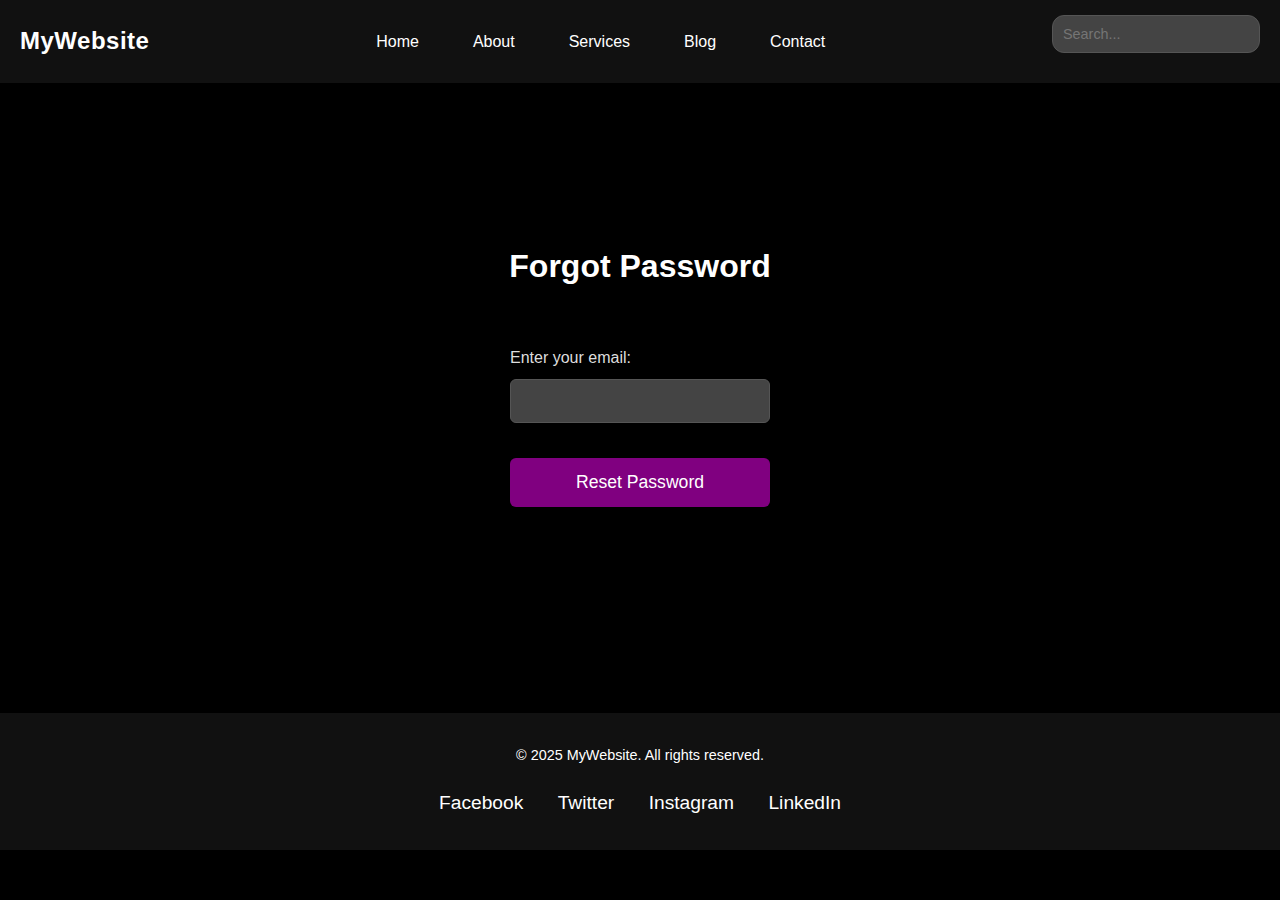
<file: forgot-password.html>
<!DOCTYPE html>
<html lang="en">
<head>
  <meta charset="UTF-8">
  <meta name="viewport" content="width=device-width, initial-scale=1.0">
  <title>Forgot Password | MyWebsite</title>
  <link rel="stylesheet" href="style.css">
  <style>
    /* Additional styles specific to the forgot-password page */
    .forgot-password-container {
      display: flex;
      flex-direction: column;
      align-items: center;
      justify-content: center;
      min-height: 70vh;
      padding: 20px;
       background-color: #000; /* Black Background*/
             color: #fff; /* White text */
    }

    .forgot-password-form {
      width: 320px;
      padding: 30px;
        background-color: rgba(0,0,0,0.5); /*Light Black transparent background*/
            color: #fff; /* White text */
      border-radius: 12px;
      box-shadow: 0 4px 8px rgba(0, 0, 0, 0.1);
      animation: fadeInUp 0.5s ease-out;
    }

    .forgot-password-form div {
      margin-bottom: 20px;
    }

    .forgot-password-form label {
      display: block;
      margin-bottom: 8px;
      font-weight: 500;
      color: #ddd; /* Lighter shade of White text*/
    }

    .forgot-password-form input[type="email"] {
      width: 100%;
      padding: 12px;
      border: 1px solid #555;
      border-radius: 6px;
      transition: border-color 0.3s ease;
      font-size: 1rem;
      background-color: #444;
      color: #fff;
    }

    .forgot-password-form input[type="email"]:focus {
      border-color: #800080;
      outline: none;
      box-shadow: 0 0 5px rgba(128, 0, 128, 0.3);
    }

    .forgot-password-form button {
      width: 100%;
      padding: 14px 20px;
      background-color: #800080;
      color: white;
      border: none;
      border-radius: 6px;
      cursor: pointer;
      transition: background-color 0.3s ease, transform 0.2s ease, box-shadow 0.2s ease;
      font-size: 1.1rem;
      box-shadow: 0 2px 4px rgba(0, 0, 0, 0.1);
    }

    .forgot-password-form button:hover {
      background-color: #660066;
      transform: translateY(-2px);
      box-shadow: 0 4px 6px rgba(0, 0, 0, 0.2);
    }

    @keyframes fadeInUp {
      from {
        transform: translateY(30px);
        opacity: 0;
      }
      to {
        transform: translateY(0);
        opacity: 1;
      }
    }
  </style>
</head>
<body>
  <header class="site-header">
    <nav class="navbar">
      <div class="logo">MyWebsite</div>
      <ul class="nav-links">
        <li><a href="index.html">Home</a></li>
        <li><a href="about.html">About</a></li>
        <li><a href="services.html">Services</a></li>
        <li><a href="blog.html">Blog</a></li>
        <li><a href="contact.html">Contact</a></li>
      </ul>
      <div class="search-bar">
        <input type="text" placeholder="Search...">
      </div>
    </nav>
  </header>

  <section class="forgot-password-container">
    <h1 style="animation: slideInDown 0.5s ease-out;">Forgot Password</h1>
    <form class="forgot-password-form">
      <div>
        <label for="email">Enter your email:</label>
        <input type="email" id="email" name="email" required>
      </div>
      <button type="submit">Reset Password</button>
    </form>
  </section>

  <footer class="site-footer">
    <div class="footer-content">
      <p>© 2025 MyWebsite. All rights reserved.</p>
      <div class="social-links">
        <a href="#" target="_blank">Facebook</a>
        <a href="#" target="_blank">Twitter</a>
        <a href="#" target="_blank">Instagram</a>
        <a href="#" target="_blank">LinkedIn</a>
      </div>
    </div>
  </footer>
</body>
</html>
</file>
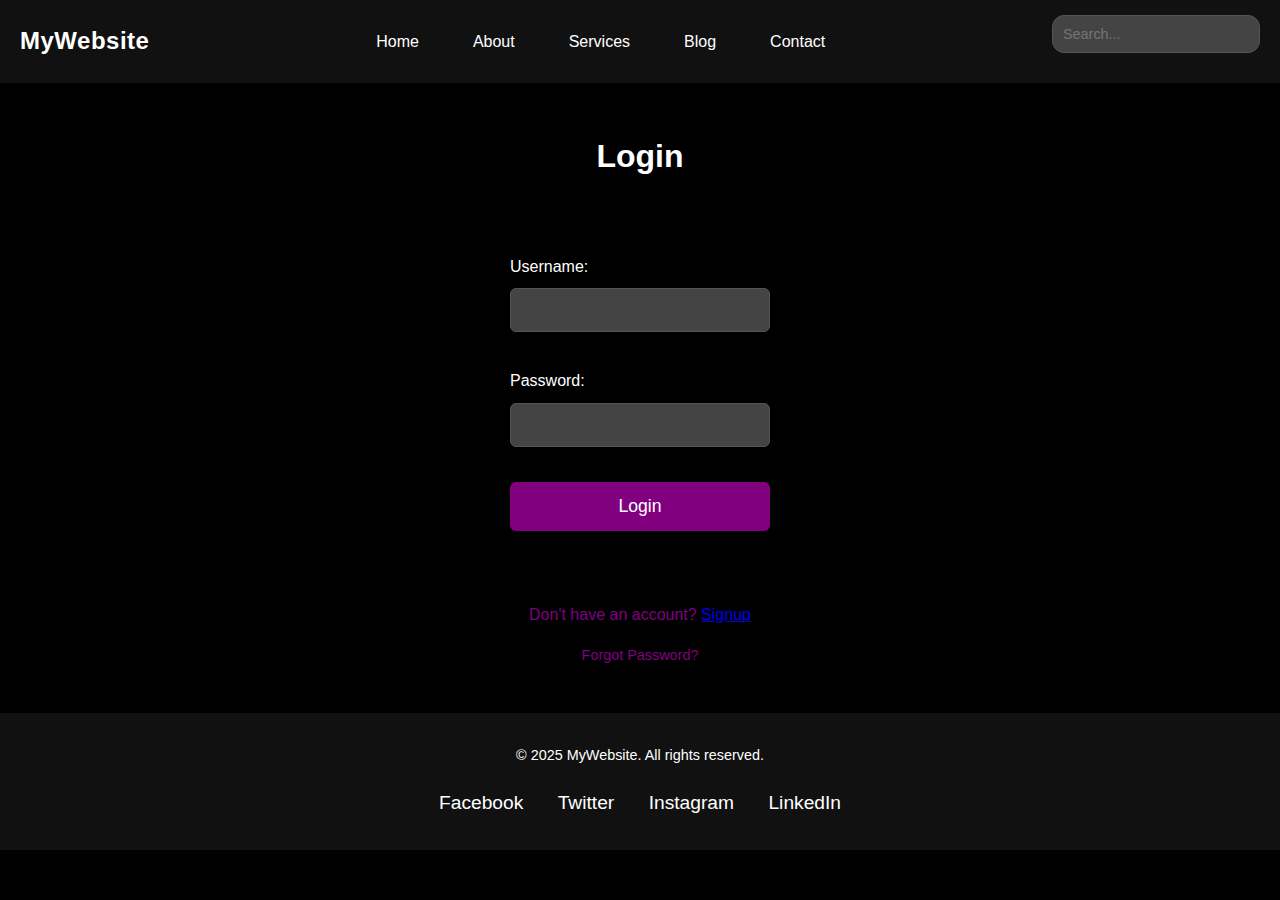
<file: login.html>
<!DOCTYPE html>
<html lang="en">
<head>
    <meta charset="UTF-8">
    <meta name="viewport" content="width=device-width, initial-scale=1.0">
    <title>Login | MyWebsite</title>
    <link rel="stylesheet" href="style.css">
    <style>
        /* Styles specific to the login page */
        .auth-container {
            display: flex;
            flex-direction: column;
            align-items: center;
            justify-content: center;
            min-height: 70vh;
            padding: 20px;
            background-color: #000; /* Black Background */
            color: #fff; /* White text */
        }

        .auth-container h1 {
            margin-bottom: 20px;
            animation: slideInDown 0.5s ease-out;
            color: #fff; /* White text */
        }

        .auth-form {
            width: 320px;
            padding: 30px;
            background-color: rgba(0,0,0,0.5); /*Light Black transparent background*/
            border-radius: 12px;
            box-shadow: 0 4px 8px rgba(0, 0, 0, 0.1);
            animation: fadeInUp 0.5s ease-out;
            color: #fff; /* White text */
        }

        .auth-form div {
            margin-bottom: 20px;

        }

        .auth-form label {
            display: block;
            margin-bottom: 8px;
            font-weight: 500;
            color: #fff; /* White text */
        }

        .auth-form input[type="text"],
        .auth-form input[type="password"] {
            width: 100%;
            padding: 12px;
            border: 1px solid #555; /* Dark border */
            border-radius: 6px;
            transition: border-color 0.3s ease;
            font-size: 1rem;
            background-color: #444; /* Darker Input Field */
            color: #fff; /* White text */
        }

        .auth-form input[type="text"]:focus,
        .auth-form input[type="password"]:focus {
            border-color: #800080; /* Purple Highlight */
            outline: none;
            box-shadow: 0 0 5px rgba(128, 0, 128, 0.3);
        }

        .auth-form button {
            width: 100%;
            padding: 14px 20px;
            background-color: #800080;/* Purple Buttons */
            color: white;
            border: none;
            border-radius: 6px;
            cursor: pointer;
            transition: background-color 0.3s ease, transform 0.2s ease, box-shadow 0.2s ease;
            font-size: 1.1rem;
            box-shadow: 0 2px 4px rgba(0, 0, 0, 0.1);
        }

        .auth-form button:hover {
            background-color: #660066; /* Darker Purple Hover*/
            transform: translateY(-2px);
            box-shadow: 0 4px 6px rgba(0, 0, 0, 0.2);
        }

        .toggle-form {
            margin-top: 20px;
            cursor: pointer;
            color: #800080;  /*Purple Button*/
            text-decoration: none;
            font-weight: 500;
            transition: color 0.3s ease;
        }

        .toggle-form:hover {
            color: #660066; /* Darker Purple Hover */
            text-decoration: underline;
        }
      .forgot-password{
                color: #800080;  /*Purple Link*/
                text-decoration: none;
                transition: color 0.3s ease;
        }
            .forgot-password:hover {
            color: #660066; /* Darker Purple Hover */
            text-decoration: underline;
        }
/* Position the Forgot Password under the signup link */
.auth-container p{
    margin-bottom: 10px; /*Space between Signup and Forgot password */
}
.auth-container .forgot-password {
    display: block; /* Display to put on a new line */
    text-align: center; /*Center the text*/
    margin-top: 5px;
    font-size: 0.9rem;
}
        @keyframes fadeInUp {
            from {
                transform: translateY(30px);
                opacity: 0;
            }
            to {
                transform: translateY(0);
                opacity: 1;
            }
        }
    </style>
</head>
<body>
    <header class="site-header">
        <nav class="navbar">
            <div class="logo">MyWebsite</div>
            <ul class="nav-links">
                <li><a href="index.html">Home</a></li>
                <li><a href="about.html">About</a></li>
                <li><a href="services.html">Services</a></li>
                <li><a href="blog.html">Blog</a></li>
                <li><a href="contact.html">Contact</a></li>
            </ul>
            <div class="search-bar">
                <input type="text" placeholder="Search...">
            </div>
        </nav>
    </header>

    <section class="auth-container">
        <h1 id="auth-title">Login</h1>
        <form id="auth-form" class="auth-form">
            <div id="username-div">
                <label for="username">Username:</label>
                <input type="text" id="username" name="username" required>
            </div>
            <div id="password-div">
                <label for="password">Password:</label>
                <input type="password" id="password" name="password" required>
            </div>
            <button type="submit">Login</button>
        </form>
        <p id="toggle-form" class="toggle-form">Don't have an account? <a href = "register.html" style = "text-decoration : underline">Signup</a>
</p>
 <a href="forgot-password.html" class="forgot-password">Forgot Password?</a>
    </section>

    <footer class="site-footer">
        <div class="footer-content">
            <p>© 2025 MyWebsite. All rights reserved.</p>
            <div class="social-links">
                <a href="#" target="_blank">Facebook</a>
                <a href="#" target="_blank">Twitter</a>
                <a href="#" target="_blank">Instagram</a>
                <a href="#" target="_blank">LinkedIn</a>
            </div>
        </div>
    </footer>

    
</body>
</html>
</file>
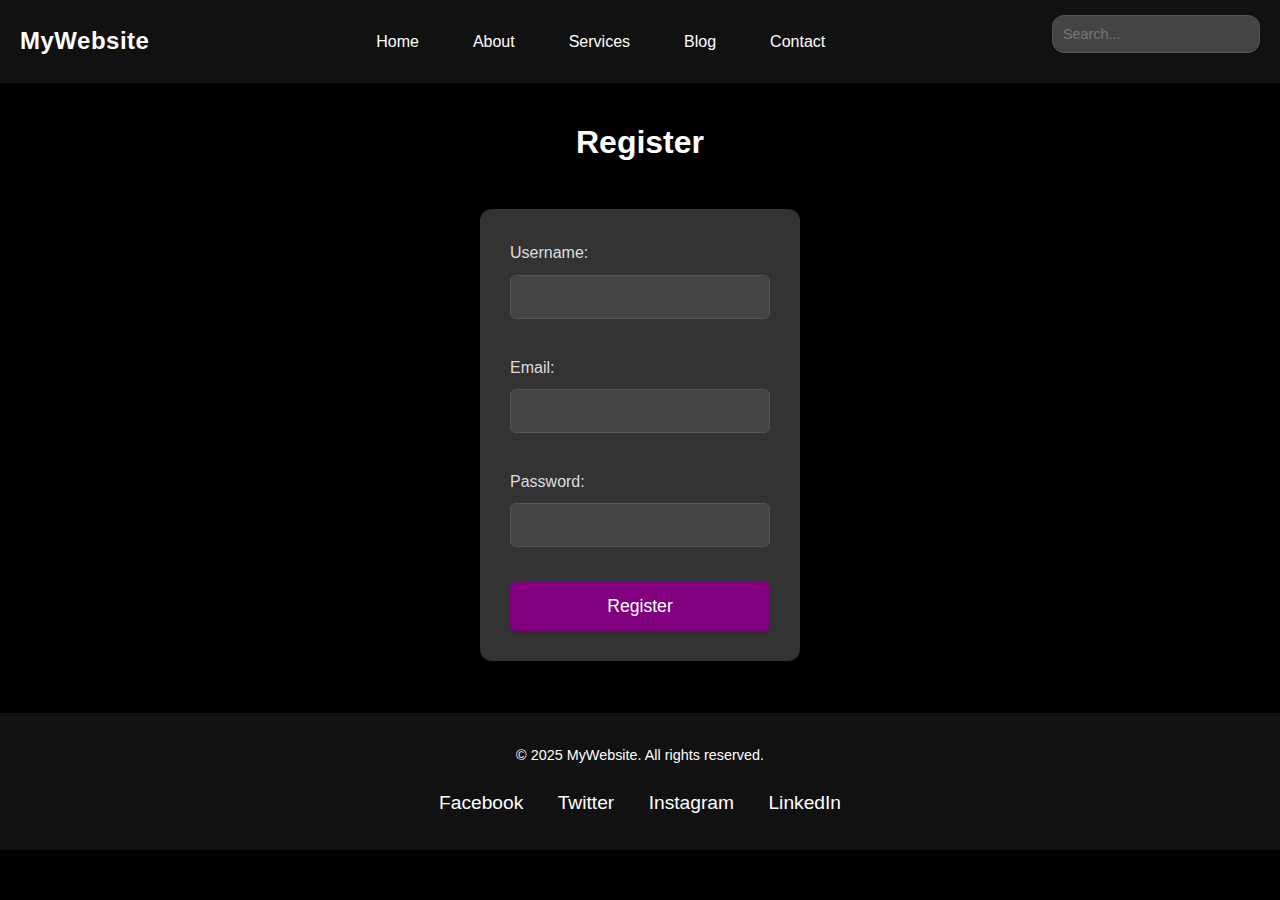
<file: Register.html>
<!DOCTYPE html>
<html lang="en">
<head>
    <meta charset="UTF-8">
    <meta name="viewport" content="width=device-width, initial-scale=1.0">
    <title>register | MyWebsite</title>
    <link rel="stylesheet" href="style.css">
    <style>
        /* Styles specific to the register page */
        .auth-container {
            display: flex;
            flex-direction: column;
            align-items: center;
            justify-content: center;
            min-height: 70vh;
            padding: 20px;
            background-color: #000; /* Black Background*/
             color: #fff; /* White text */
        }

        .auth-container h1 {
            margin-bottom: 20px;
            animation: slideInDown 0.5s ease-out;
            color: #fff; /* White text */
        }

        .auth-form {
            width: 320px;
            padding: 30px;
            background-color: #333; /*  Dark-Grey form*/
            border-radius: 12px;
            box-shadow: 0 4px 8px rgba(0, 0, 0, 0.1);
            animation: fadeInUp 0.5s ease-out;
             color: #fff; /* White text */
        }

        .auth-form div {
            margin-bottom: 20px;

        }

        .auth-form label {
            display: block;
            margin-bottom: 8px;
            font-weight: 500;
            color: #ddd; /* Lighter shade of White text*/
        }

        .auth-form input[type="text"],
        .auth-form input[type="email"],
        .auth-form input[type="password"] {
            width: 100%;
            padding: 12px;
            border: 1px solid #555; /* Dark border */
            border-radius: 6px;
            transition: border-color 0.3s ease;
            font-size: 1rem;
            background-color: #444; /* Darker Input Field */
            color: #fff; /* White text */
        }

        .auth-form input[type="text"]:focus,
        .auth-form input[type="email"]:focus,
        .auth-form input[type="password"]:focus {
            border-color: #800080; /* Purple Highlight */
            outline: none;
            box-shadow: 0 0 5px rgba(128, 0, 128, 0.3);
        }

        .auth-form button {
            width: 100%;
            padding: 14px 20px;
            background-color: #800080;/* Purple Buttons */
            color: white;
            border: none;
            border-radius: 6px;
            cursor: pointer;
            transition: background-color 0.3s ease, transform 0.2s ease, box-shadow 0.2s ease;
            font-size: 1.1rem;
            box-shadow: 0 2px 4px rgba(0, 0, 0, 0.1);
        }

        .auth-form button:hover {
            background-color: #660066; /* Darker Purple Hover*/
            transform: translateY(-2px);
            box-shadow: 0 4px 6px rgba(0, 0, 0, 0.2);
        }

        .toggle-form {
            margin-top: 20px;
            cursor: pointer;
            color: #800080;  /*Purple Button*/
            text-decoration: none;
            font-weight: 500;
            transition: color 0.3s ease;
        }

        .toggle-form:hover {
            color: #660066; /* Darker Purple Hover */
            text-decoration: underline;
        }

        @keyframes fadeInUp {
            from {
                transform: translateY(30px);
                opacity: 0;
            }
            to {
                transform: translateY(0);
                opacity: 1;
            }
        }
    </style>
</head>
<body>
    <header class="site-header">
        <nav class="navbar">
            <div class="logo">MyWebsite</div>
            <ul class="nav-links">
                <li><a href="index.html">Home</a></li>
                <li><a href="about.html">About</a></li>
                <li><a href="services.html">Services</a></li>
                <li><a href="blog.html">Blog</a></li>
                <li><a href="contact.html">Contact</a></li>
            </ul>
            <div class="search-bar">
                <input type="text" placeholder="Search...">
            </div>
        </nav>
    </header>

    <section class="auth-container">
        <h1 id="auth-title">Register</h1>
        <form id="auth-form" class="auth-form">
            <div id="username-div">
                <label for="username">Username:</label>
                <input type="text" id="username" name="username" required>
            </div>

            <div id="email-div" >
                <label for="email">Email:</label>
                <input type="email" id="email" name="email">
            </div>

            <div id="password-div">
                <label for="password">Password:</label>
                <input type="password" id="password" name="password" required>
            </div>
            <button type="submit">Register</button>
        </form>
    </section>

    <footer class="site-footer">
        <div class="footer-content">
            <p>© 2025 MyWebsite. All rights reserved.</p>
            <div class="social-links">
                <a href="#" target="_blank">Facebook</a>
                <a href="#" target="_blank">Twitter</a>
                <a href="#" target="_blank">Instagram</a>
                <a href="#" target="_blank">LinkedIn</a>
            </div>
        </div>
    </footer>

    
</body>
</html>
</file>
<file: style.css>
/* Reset and General Styles */
* {
    box-sizing: border-box;
    margin: 0;
    padding: 0;
}

body {
    font-family: 'Poppins', sans-serif;
    line-height: 1.7;
    background-color: #000; /* Black background */
    color: #fff; /* White text */
}

/* Site Header */
.site-header {
    background: #111; /* Darker header */
    color: #fff;
    padding: 15px 20px;
    position: sticky;
    top: 0;
    z-index: 1000;
    transition: background 0.3s ease;
    box-shadow: 0 2px 4px rgba(0, 0, 0, 0.1); /* Subtle shadow */
}

.site-header.scrolled {
    background: rgba(17, 17, 17, 0.9); /* Darker scrolled header */
}

.navbar {
    display: flex;
    justify-content: space-between;
    align-items: center;
}

.logo {
    font-size: 1.5rem;
    font-weight: 600;
    letter-spacing: 0.5px;
}

.nav-links {
    list-style: none;
    display: flex;
}

.nav-links li {
    margin: 0 15px;
}

.nav-links a {
    color: #fff;
    text-decoration: none;
    transition: color 0.3s ease, transform 0.3s ease;
    padding: 8px 12px; /* Add padding for better click area */
    border-radius: 12px; /* Rounded corners */
}

.nav-links a:hover {
    color: #fff;
    background: #800080; /* Purple hover */
    transform: scale(1.05);
}

/* Search Bar */
.search-bar input {
    padding: 8px 10px;
    border: none;
    border-radius: 12px; /* Rounded corners */
    transition: box-shadow 0.3s ease;
    font-size: 0.9rem;
    background: #fff; /* White search bar */
    color: #000; /* Black text */
}

.search-bar input:focus {
    outline: none;
    box-shadow: 0 0 7px rgba(128, 0, 128, 0.5); /* Purple focus */
}

/* Hero Section */
.hero {
    position: relative;
    color: #fff;
    text-align: center;
    padding: 120px 20px;
    overflow: hidden;
    background: rgba(0, 0, 0, 0.5); /* Add a semi-transparent background to the hero section */
}

.background-video {
    position: absolute;
    top: 50%;
    left: 50%;
    min-width: 100%;
    min-height: 100%;
    width: auto;
    height: auto;
    z-index: -1;
    transform: translate(-50%, -50%);
    object-fit: cover; /* Ensure the video covers the entire area */
}

.hero-content {
    position: relative;
    z-index: 1;
    animation: fadeIn 1s ease-in;
}

.hero-content h1 {
    font-size: 3rem;
    margin-bottom: 15px;
    text-shadow: 2px 2px 4px rgba(0, 0, 0, 0.3);
}

.hero-content p {
    font-size: 1.2rem;
    margin-bottom: 30px;
    text-shadow: 1px 1px 2px rgba(0, 0, 0, 0.3);
}

@keyframes fadeIn {
    from {
        opacity: 0;
    }
    to {
        opacity: 1;
    }
}

/* CTA Button */
.cta-button {
    background: #800080; /* Purple buttons */
    color: #fff;
    padding: 12px 25px;
    text-decoration: none;
    border-radius: 12px; /* Rounded corners */
    font-size: 1.1rem;
    transition: background 0.3s ease, transform 0.3s ease, box-shadow 0.3s ease;
    box-shadow: 0 2px 5px rgba(0, 0, 0, 0.2);
    display: inline-block;
}

.cta-button:hover {
    background: #660066; /* Darker purple hover */
    transform: scale(1.07);
    box-shadow: 0 4px 8px rgba(0, 0, 0, 0.3);
}

/* Services Section */
.services {
    padding: 60px 20px;
    text-align: center;
}

.services h2 {
    font-size: 2.5rem;
    margin-bottom: 40px;
    font-weight: 600;
}

.services-grid {
    display: grid;
    grid-template-columns: repeat(auto-fit, minmax(250px, 1fr)); /* Larger minimum size */
    gap: 30px;
    padding: 0 20px;
}

.service-item {
    background: #222; /* Dark service items */
    color: #fff;
    padding: 30px;
    border-radius: 10px;
    box-shadow: 0 4px 10px rgba(0, 0, 0, 0.1); /* More pronounced shadow */
    transition: transform 0.3s ease, box-shadow 0.3s ease;
    text-align: left;
}

.service-item:hover {
    transform: translateY(-7px);
    box-shadow: 0 6px 15px rgba(0, 0, 0, 0.2);
}

.service-item h3 {
    font-size: 1.3rem;
    margin-bottom: 15px;
    font-weight: 600;
}

.service-item p {
    font-size: 1rem;
    line-height: 1.6;
}

/* Site Footer */
.site-footer {
    background: #111; /* Darker footer */
    color: #fff;
    padding: 30px 0;
    text-align: center;
}

.footer-content {
    margin: 0 auto;
    max-width: 1200px;
    padding: 0 20px;
}

.footer-content p {
    font-size: 0.9rem;
    margin-bottom: 15px;
}

.social-links {
    margin-top: 20px;
}

.social-links a {
    color: #fff;
    text-decoration: none;
    margin: 0 15px;
    font-size: 1.2rem;
    transition: color 0.3s ease, transform 0.3s ease;
}

.social-links a:hover {
    color: #800080; /* Purple hover */
    transform: scale(1.1);
}

/* Additional Styles for Content Sections (About, Blog, Contact) */
.content {
    padding: 60px 20px;
    max-width: 1200px;
    margin: 0 auto;
}

.content h2 {
    font-size: 2.2rem;
    margin-bottom: 30px;
    font-weight: 600;
}

.content p {
    font-size: 1.1rem;
    line-height: 1.8;
    color: #ddd;
    margin-bottom: 20px;
}

/* Forms */
form {
  max-width: 600px;
  margin: 20px auto;
  padding: 20px;
  background-color: #333;
  border-radius: 12px;
  box-shadow: 0 0 10px rgba(0, 0, 0, 0.1);
}

label {
  display: block;
  margin-bottom: 5px;
  font-weight: bold;
  color: #fff;
}

input[type="text"],
input[type="email"],
input[type="password"],
textarea {
  width: 100%;
  padding: 10px;
  margin-bottom: 15px;
  border: 1px solid #555;
  border-radius: 12px;
  transition: border-color 0.3s ease;
  background-color: #444;
  color: #fff;
}

input[type="text"]:focus,
input[type="email"]:focus,
input[type="password"]:focus,
textarea:focus {
  border-color: #800080;
  outline: none;
}

input[type="submit"] {
  background-color: #800080;
  color: white;
  padding: 12px 20px;
  border: none;
  border-radius: 12px;
  cursor: pointer;
  transition: background-color 0.3s ease, transform 0.2s ease;
}

input[type="submit"]:hover {
  background-color: #660066;
  transform: scale(1.05);
}

/* Styles specific to the login/register page */
.auth-container {
    display: flex;
    flex-direction: column;
    align-items: center;
    justify-content: center;
    min-height: 70vh;
    padding: 20px;
    background-color: #111;
    color: #fff
}

.auth-container h1 {
    margin-bottom: 20px;
    animation: slideInDown 0.5s ease-out;
    color: #fff;
}

.auth-form {
    width: 300px;
    padding: 30px;
    background-color: #333;
    border-radius: 12px;
    box-shadow: 0 4px 8px rgba(0, 0, 0, 0.1);
    animation: fadeInUp 0.5s ease-out;
}

.auth-form div {
    margin-bottom: 20px;
}

.auth-form label {
    display: block;
    margin-bottom: 8px;
    font-weight: 500;
    color: #ddd;
}

.auth-form input[type="text"],
.auth-form input[type="password"],
.auth-form input[type="email"] {
    width: 100%;
    padding: 12px;
    border: 1px solid #555;
    border-radius: 12px;
    transition: border-color 0.3s ease;
    color: #fff;
    background-color: #444;
}

.auth-form input[type="text"]:focus,
.auth-form input[type="password"]:focus,
.auth-form input[type="email"]:focus {
    border-color: #800080;
    outline: none;
    box-shadow: 0 0 5px rgba(128, 0, 128, 0.3);
}

.auth-form button {
    width: 100%;
    padding: 14px 20px;
    background-color: #800080;
    color: white;
    border: none;
    border-radius: 12px;
    cursor: pointer;
    transition: background-color 0.3s ease, transform 0.2s ease, box-shadow 0.2s ease;
    font-size: 1.1rem;
    box-shadow: 0 2px 4px rgba(0, 0, 0, 0.1);
}

.auth-form button:hover {
    background-color: #660066;
    transform: translateY(-2px);
    box-shadow: 0 4px 6px rgba(0, 0, 0, 0.2);
}

.toggle-form {
    margin-top: 20px;
    cursor: pointer;
    color: #800080;
    text-decoration: none;
    font-weight: 500;
    transition: color 0.3s ease;
}

.toggle-form:hover {
    color: #660066;
    text-decoration: underline;
}

/* Keyframes for Animations */
@keyframes slideInDown {
    from {
        transform: translateY(-30px);
        opacity: 0;
    }
    to {
        transform: translateY(0);
        opacity: 1;
    }
}
</file>
